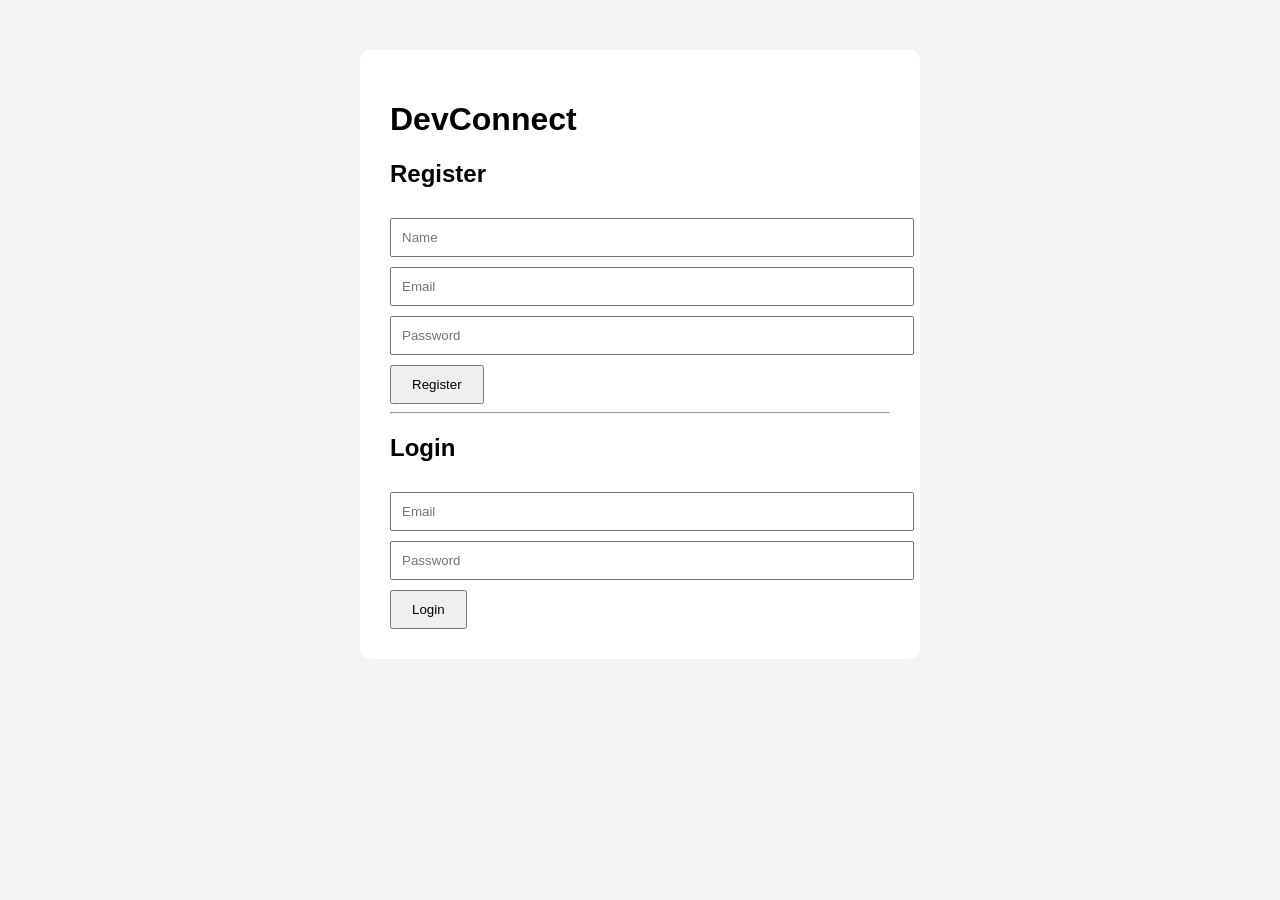
<file: index.html>
<!DOCTYPE html>
<html>
<head>

  <title>DevConnect</title>

  <link rel="stylesheet" href="style.css">

</head>

<body>

  <div class="container">

    <h1>DevConnect</h1>

    <h2>Register</h2>

    <input
      type="text"
      id="name"
      placeholder="Name"
    >

    <input
      type="email"
      id="email"
      placeholder="Email"
    >

    <input
      type="password"
      id="password"
      placeholder="Password"
    >

    <button onclick="register()">
      Register
    </button>

    <hr>

    <h2>Login</h2>

    <input
      type="email"
      id="loginEmail"
      placeholder="Email"
    >

    <input
      type="password"
      id="loginPassword"
      placeholder="Password"
    >

    <button onclick="login()">
      Login
    </button>

  </div>

  <script src="app.js"></script>

</body>
</html>
</file>
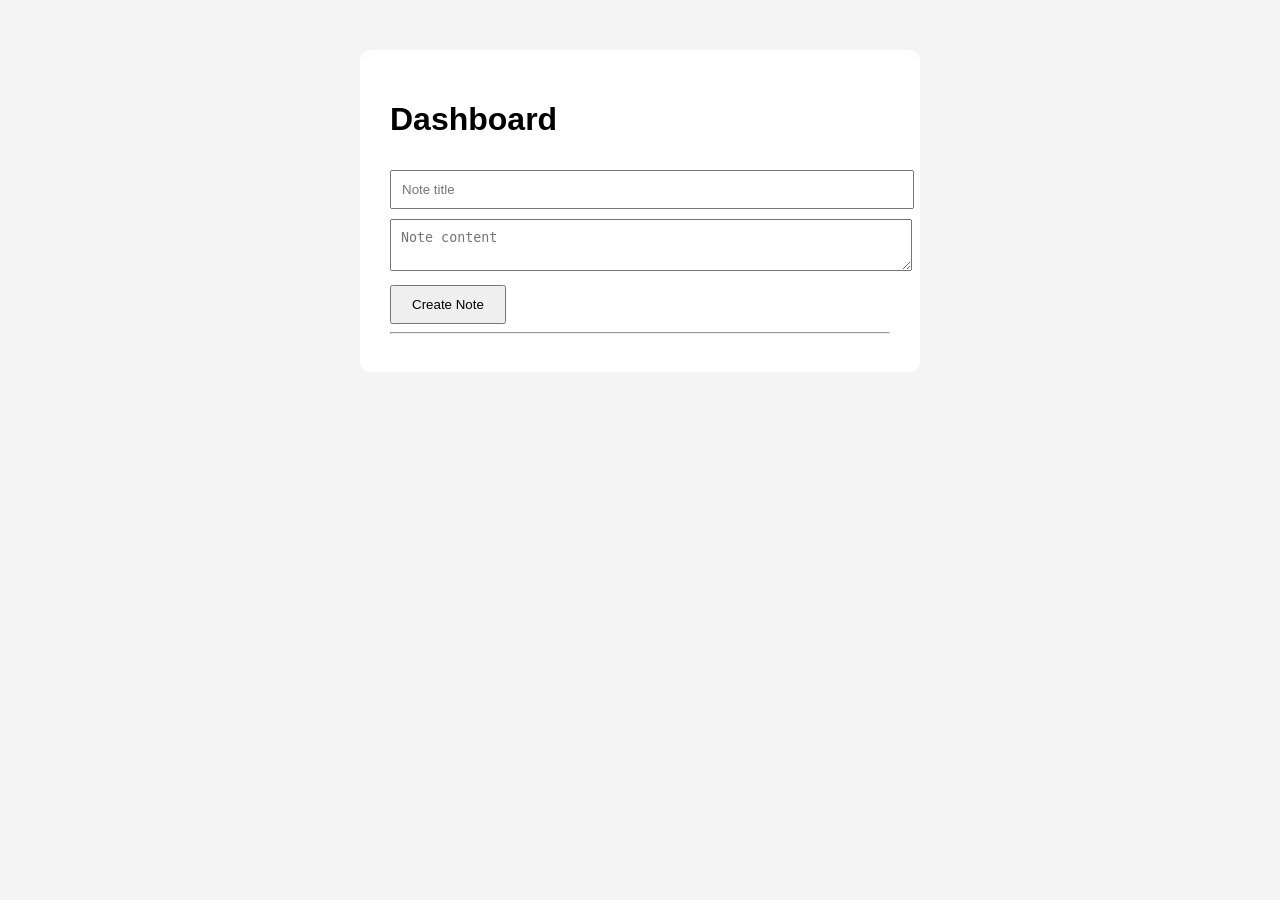
<file: dashboard.html>
<!DOCTYPE html>
<html>
<head>

  <title>Dashboard</title>

  <link rel="stylesheet" href="style.css">

</head>

<body>

  <div class="container">

    <h1>Dashboard</h1>

    <input
      type="text"
      id="title"
      placeholder="Note title"
    >

    <textarea
      id="content"
      placeholder="Note content"
    ></textarea>

    <button onclick="createNote()">
      Create Note
    </button>

    <hr>

    <div id="notes"></div>

  </div>

  <script src="app.js"></script>

</body>
</html>
</file>
<file: style.css>
body {

  font-family: Arial;
  background: #f4f4f4;
}

.container {

  width: 500px;

  margin: auto;

  margin-top: 50px;

  background: white;

  padding: 30px;

  border-radius: 10px;
}

input,
textarea {

  width: 100%;

  padding: 10px;

  margin-top: 10px;
}

button {

  padding: 10px 20px;

  margin-top: 10px;

  cursor: pointer;
}

.note {

  border: 1px solid gray;

  padding: 15px;

  margin-top: 20px;
}
</file>
